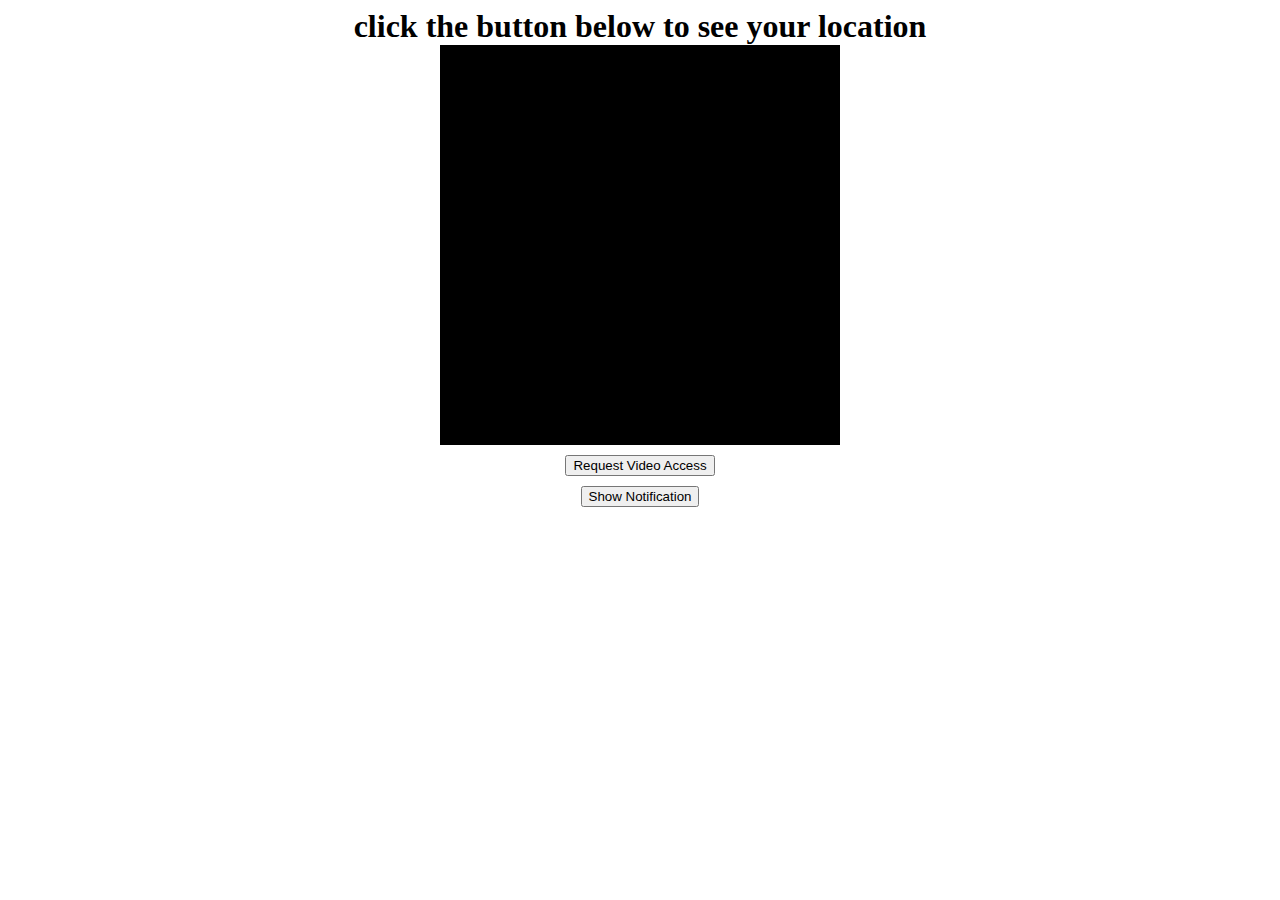
<file: index.html>
<!DOCTYPE html>
<html lang="en">
  <head>
    <meta charset="UTF-8">
    <meta name="viewport" content="width=device-width, initial-scale=1.0">
    <title>Notification with Geolocation and Video Access</title>
    <link rel="stylesheet" href="style.css">
    <script type="text/javascript" src="script.js"></script>
  </head>
  <body>
    <h1 class="title">click the button below to see your location</h1>
    <main>
      <div class="square"></div>
      <video class="video" id="video" width="400" height="300" autoplay></video>
      <button onclick="requestVideoAccess()">Request Video Access</button>
      <button onclick="showNotification()">Show Notification</button>
    </main>
  </body>
</html>
</file>
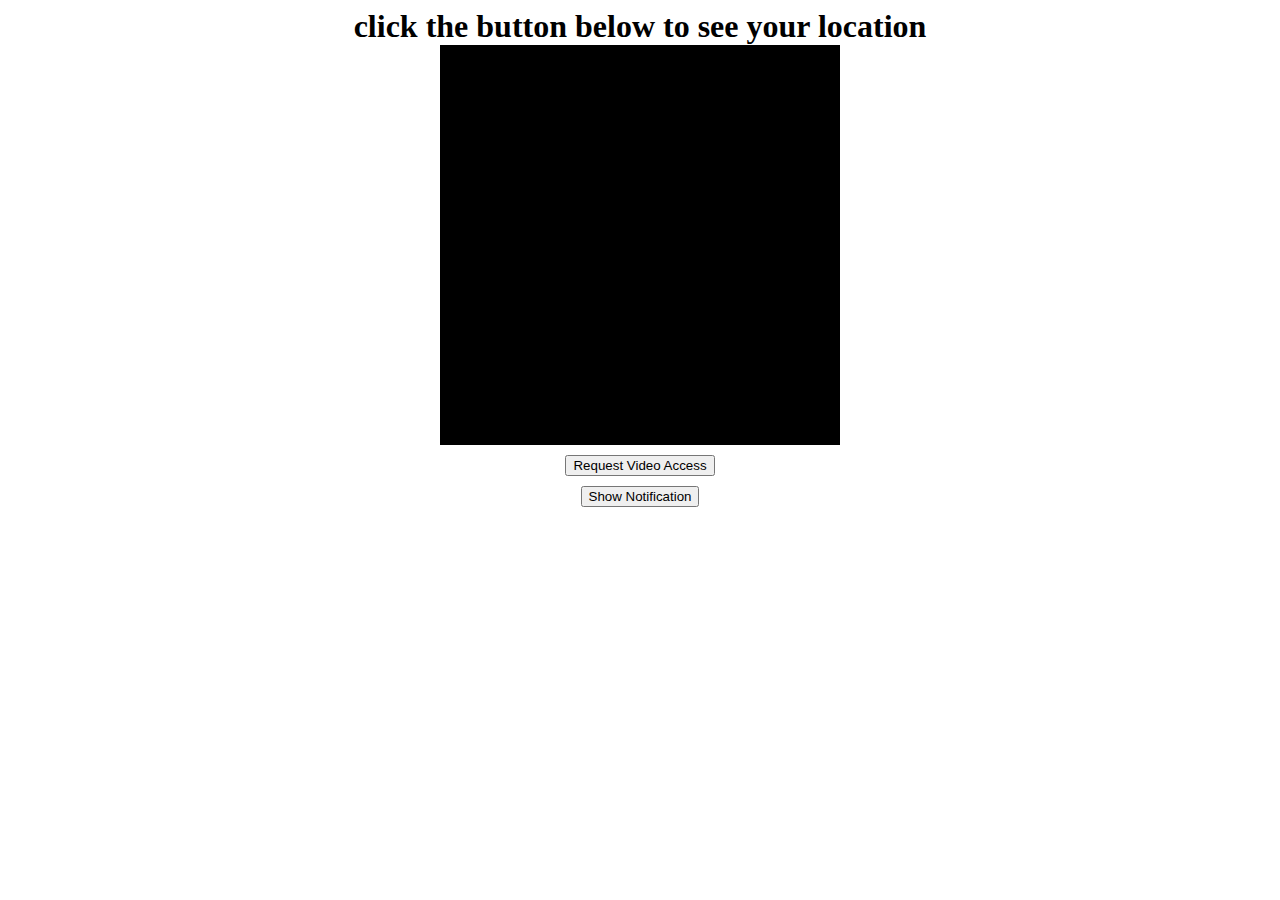
<file: notification_navigator.html>
<!DOCTYPE html>
<html lang="en">
  <head>
    <meta charset="UTF-8">
    <meta name="viewport" content="width=device-width, initial-scale=1.0">
    <title>Notification with Geolocation and Video Access</title>
    <link rel="stylesheet" href="style.css">
    <script type="text/javascript" src="script.js"></script>
  </head>
  <body>
    <h1 class="title">click the button below to see your location</h1>
    <main>
      <div class="square"></div>
      <video class="video" id="video" width="400" height="300" autoplay></video>
      <button onclick="requestVideoAccess()">Request Video Access</button>
      <button onclick="showNotification()">Show Notification</button>
    </main>
  </body>
</html>
</file>
<file: style.css>
.title {
  margin: 0 auto;
  text-align: center;
}

.square {
  width: 400px;
  height: 400px;
  background-color: black;
}

.video {
  display: none;
}

main {
  display: flex;
  flex-direction: column;
  align-items: center;
  gap: 10px;
}
</file>
